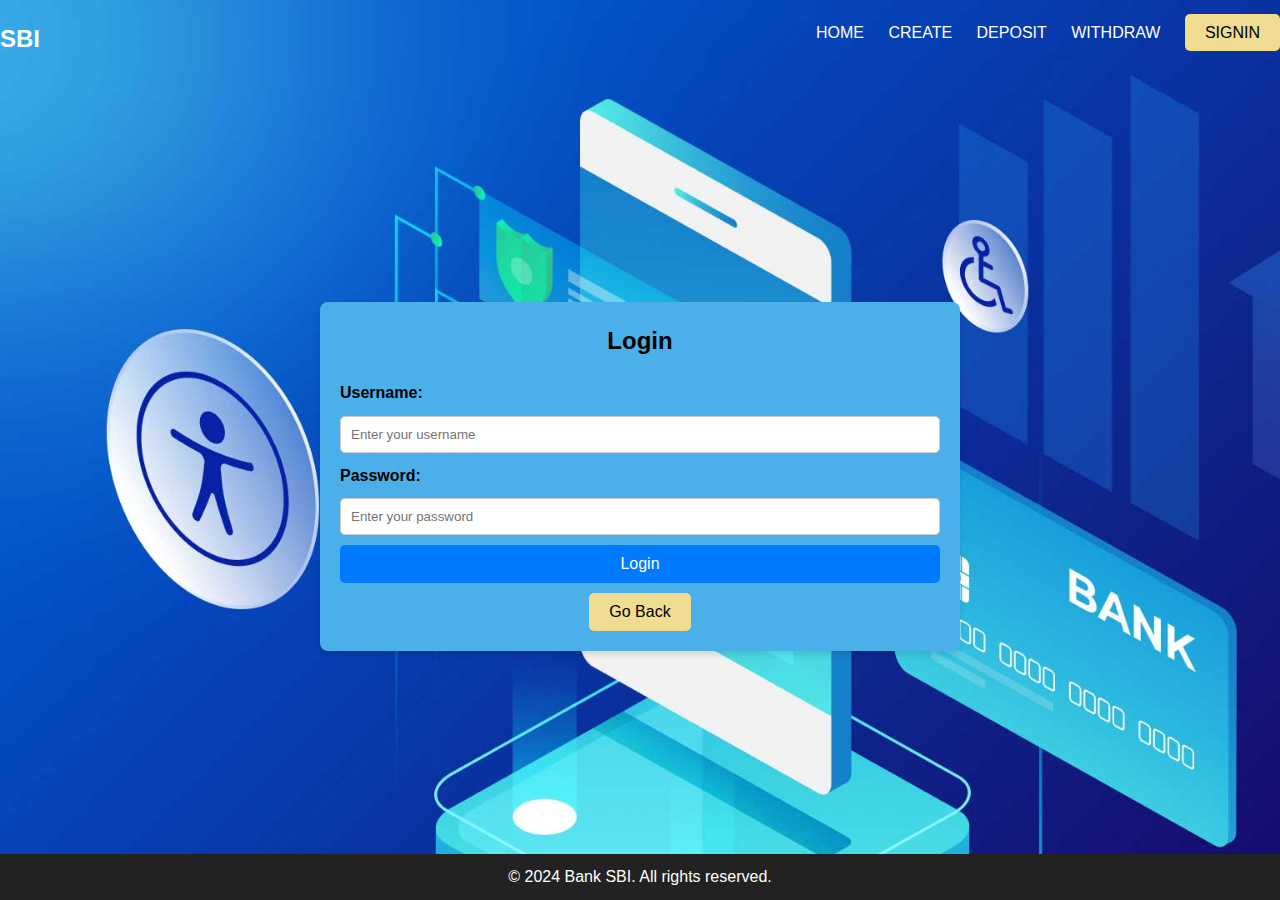
<file: index4.html>
<!DOCTYPE html>
<html lang="en">
<head>
    <meta charset="UTF-8">
    <meta name="viewport" content="width=device-width, initial-scale=1.0">
    <title>SIGNIN</title>
</head>
<body>
    <header>
        <div class="contain">
            <h1>SBI</h1>
    <nav>
        <ul>
            <li><a href="./index.html">HOME</a></li>
            <li><a href="./index1.html">CREATE</a></li>
            <li><a href="./index2.html">DEPOSIT</a></li>
            <li><a href="./index3.html">WITHDRAW</a></li>
            <li><a href="./index4.html" class="btn">SIGNIN</a></li>
        </ul>
    </nav>
        </div>
    </header>

    <main>
        <div class="login-container">
          <h1>Login</h1>
          <form id="signin-form">
           
            <label for="username">Username:</label>
            <input type="text" id="username" name="username" placeholder="Enter your username" required>
       
         
            <label for="password">Password:</label>
            <input type="password" id="password" name="password" placeholder="Enter your password" required>
        
            <button type="submit">Login</button>
            <p id="error-message" class="error"></p>
          </form>
          <a href="./homepage.html">
            <button class="btn btn-secondary mt-3" aria-label="Go Back">Go Back</button>
          </a>
        </div>
      </main>
    
     
      <footer id="footer">
        <p>&copy; 2024 Bank SBI. All rights reserved.</p>
      </footer>
      <script>
        document.getElementById('signin-form').addEventListener('submit', function(event) {
        event.preventDefault();  
    
        var username = document.getElementById('username').value;
        var password = document.getElementById('password').value;
        var errorMessage = document.getElementById('error-message');
    
           
        if (username === '' || password === '') {
            errorMessage.textContent = 'Both fields are required.';
        } else if (username !== 'karthi' || password !== '182004') {
            errorMessage.textContent = 'Invalid username or password.';
        } else {
            errorMessage.textContent = '';
            alert('Successfully signed in!');
            
        }
    });
      </script>
      <style>
        * {
    box-sizing: border-box;
    margin: 0;
    padding: 0;
}

body {
    font-family: Arial, sans-serif;
    line-height: 1.6;
    margin: 0;
    padding: 0;
    padding-left: 70px;
    background-image: url('./img/Screenshot\ 2024-12-12\ 115147.png');
    background-size: cover; 
    background-position: center; 
    background-repeat: no-repeat;
    height: 100vh; 

    background-color: rgb(34, 97, 232);
    margin: 0;
    padding: 0;
    display: flex;
    flex-direction: column;
    min-height: 100vh; 
}

.container {
    width: 100%;
    margin: auto;
    overflow: hidden;
}

header {
    color: #fff;
    padding: 20px 0;
}

header h1 {
    float: left;
}

nav {
    float: right;
}

nav ul {
    list-style: none;
}

nav ul li {
    display: inline;
    margin-left: 20px;
}

nav ul li a {
    color: #fff;
    text-decoration: none;
}

.btn {
    background: #efdc91;
    padding: 10px 20px;
    border-radius: 5px;
    color: #000;
    text-decoration: none;
}

main {
      flex: 1; 
      display: flex;
      justify-content: center;
      align-items: center;
    }

    .login-container {
      background: rgb(75, 176, 234);
      padding: 20px;
      border-radius: 8px;
      box-shadow: 0 4px 6px rgba(0, 0, 0, 0.1);
      width: 100%;
      max-width: 640px;
      text-align: center;
    }

    h1 {
      margin-bottom: 20px;
      font-size: 24px;
    }

    form {
      display: flex;
      flex-direction: column;
      gap: 10px;
    }

    label {
      font-weight: bold;
      text-align: left;
    }

    input {
      padding: 10px;
      border: 1px solid #ccc;
      border-radius: 5px;
    }

    button {
      background-color: #007BFF;
      color: #fff;
      border: none;
      cursor: pointer;
      padding: 10px;
      font-size: 16px;
      border-radius: 5px;
      transition: background-color 0.3s ease;
    }

    button:hover {
      background-color: #0056b3;
    }

    #errorMessage {
      color: red;
      margin-top: 10px;
    }

    footer {
      background-color: #222;
      color: #fff;
      padding: 10px 0;
      text-align: center;
      margin-top: auto;
    }
      </style>
</body>
</html>
</file>
